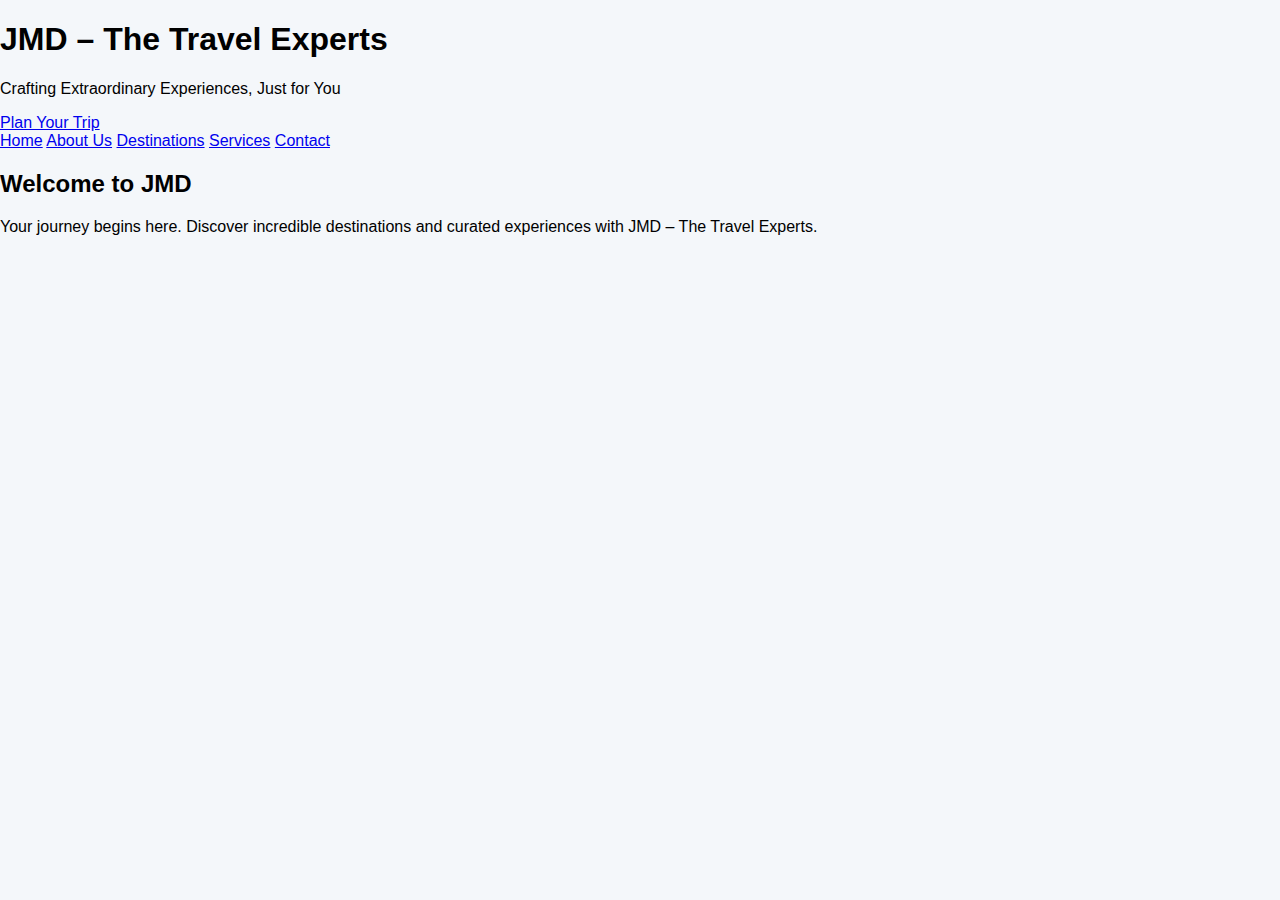
<file: index.html>
<!DOCTYPE html>
<html lang="en">
<head>
  <meta charset="UTF-8">
  <meta name="viewport" content="width=device-width, initial-scale=1.0">
  <title>JMD – The Travel Experts</title>
  <link rel="stylesheet" href="style.css">
</head>
<body>
  <header class="hero">
    <h1>JMD – The Travel Experts</h1>
    <p>Crafting Extraordinary Experiences, Just for You</p>
    <a href="contact.html" class="cta-button">Plan Your Trip</a>
  </header>
  <nav>
    <a href="index.html">Home</a>
    <a href="about.html">About Us</a>
    <a href="destinations.html">Destinations</a>
    <a href="services.html">Services</a>
    <a href="contact.html">Contact</a>
  </nav>
  <section>
    <h2>Welcome to JMD</h2>
    <p>Your journey begins here. Discover incredible destinations and curated experiences with JMD – The Travel Experts.</p>
  </section>
</body>
</html>
</file>
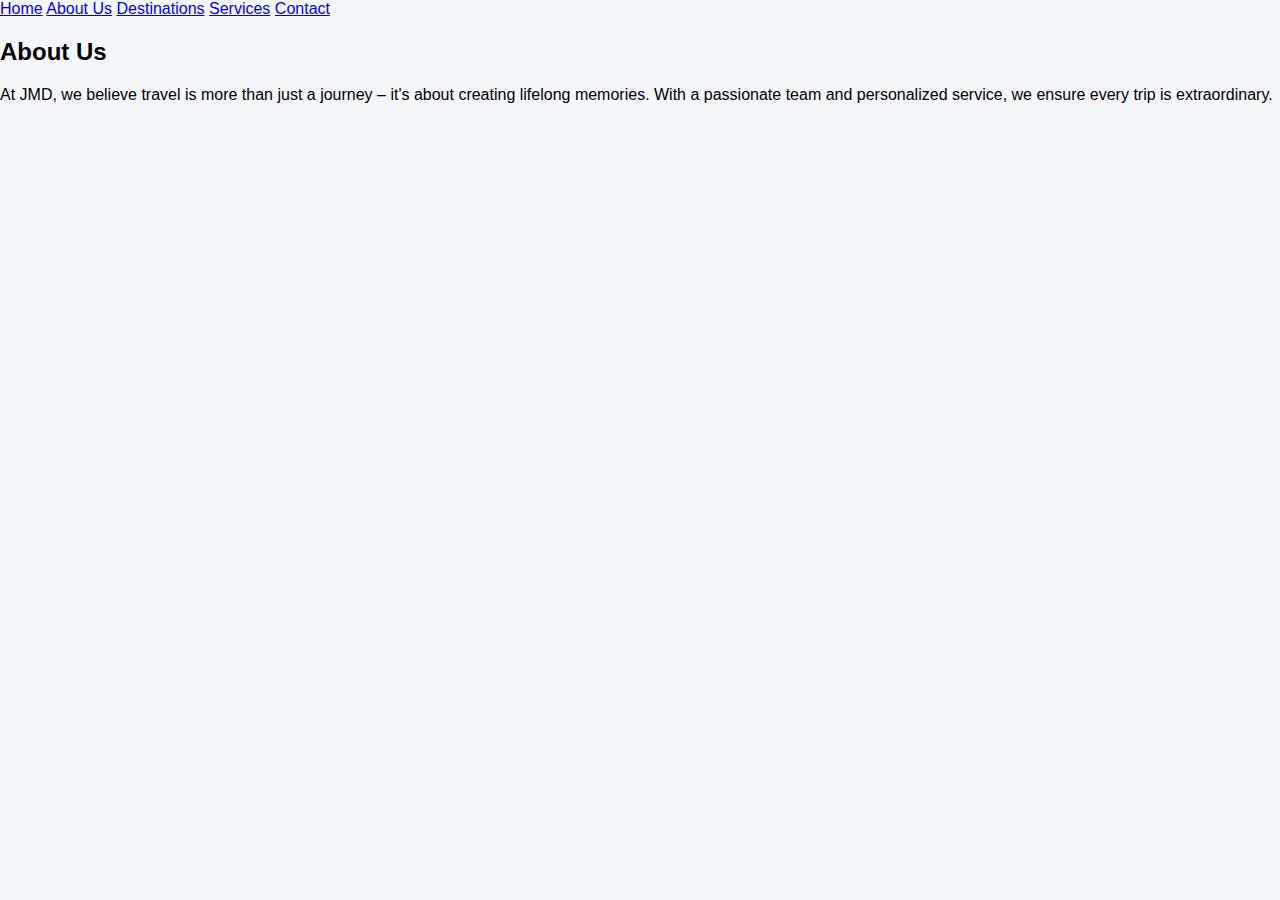
<file: about.html>
<!DOCTYPE html>
<html lang="en">
<head>
  <meta charset="UTF-8">
  <meta name="viewport" content="width=device-width, initial-scale=1.0">
  <title>About Us – JMD</title>
  <link rel="stylesheet" href="style.css">
</head>
<body>
  <nav>
    <a href="index.html">Home</a>
    <a href="about.html">About Us</a>
    <a href="destinations.html">Destinations</a>
    <a href="services.html">Services</a>
    <a href="contact.html">Contact</a>
  </nav>
  <section>
    <h2>About Us</h2>
    <p>At JMD, we believe travel is more than just a journey – it's about creating lifelong memories. With a passionate team and personalized service, we ensure every trip is extraordinary.</p>
  </section>
</body>
</html>
</file>
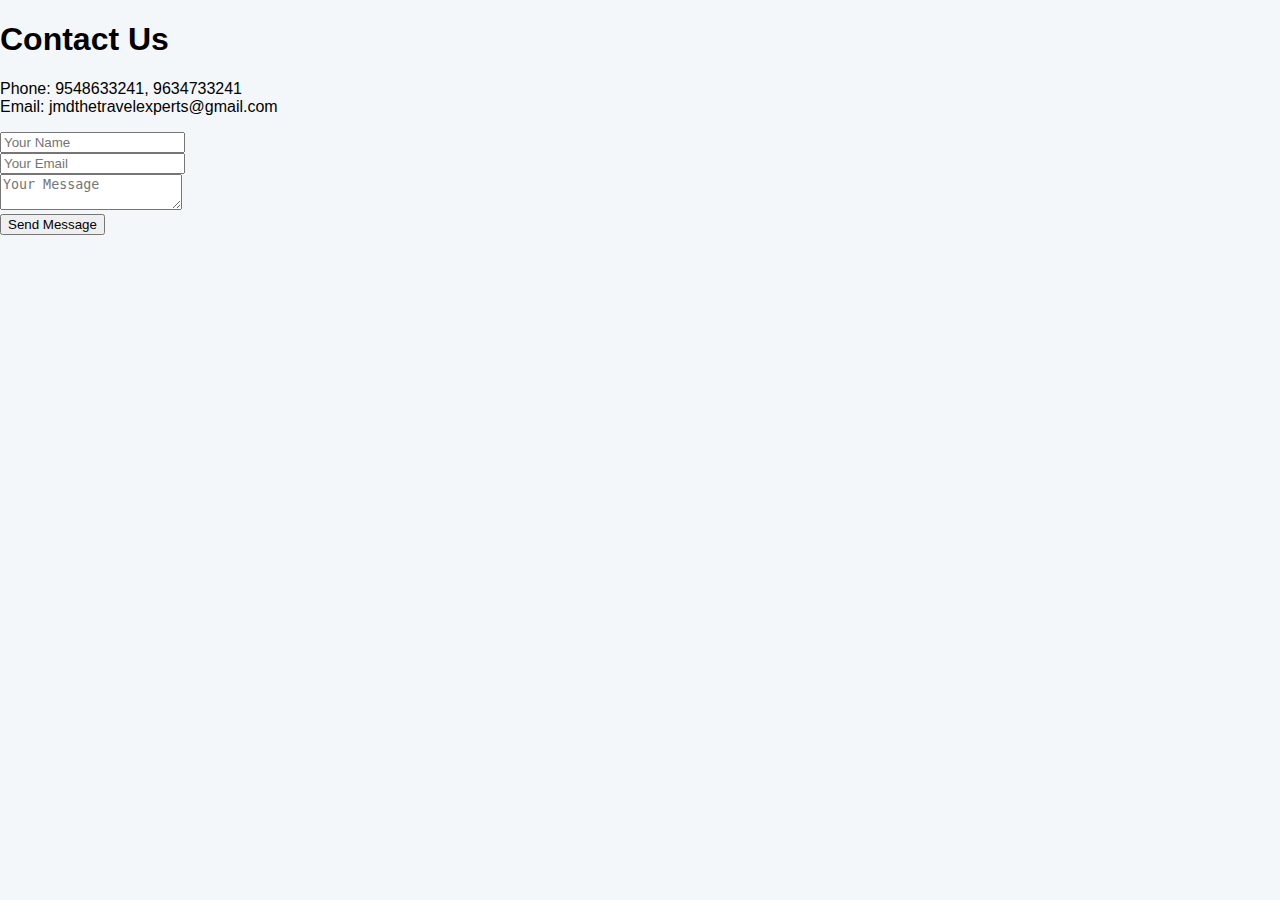
<file: contact.html>
<!DOCTYPE html><html><head><title>Contact Us</title><link rel='stylesheet' href='style.css'></head><body><h1>Contact Us</h1><p>Phone: 9548633241, 9634733241<br>Email: jmdthetravelexperts@gmail.com</p><form><input type='text' placeholder='Your Name' /><br><input type='email' placeholder='Your Email' /><br><textarea placeholder='Your Message'></textarea><br><button type='submit'>Send Message</button></form></body></html>
</file>
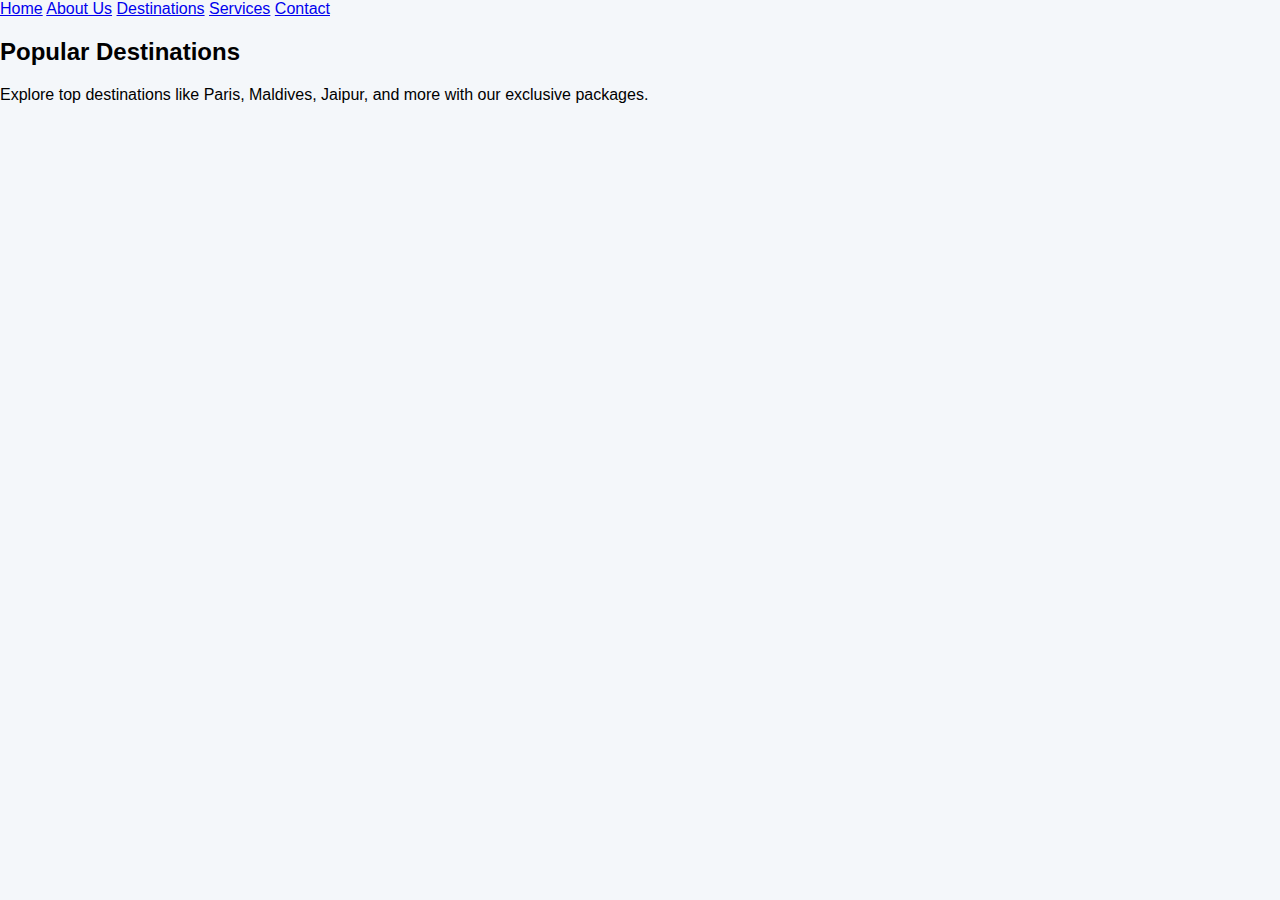
<file: destinations.html>
<!DOCTYPE html>
<html lang="en">
<head>
  <meta charset="UTF-8">
  <meta name="viewport" content="width=device-width, initial-scale=1.0">
  <title>Destinations – JMD</title>
  <link rel="stylesheet" href="style.css">
</head>
<body>
  <nav>
    <a href="index.html">Home</a>
    <a href="about.html">About Us</a>
    <a href="destinations.html">Destinations</a>
    <a href="services.html">Services</a>
    <a href="contact.html">Contact</a>
  </nav>
  <section>
    <h2>Popular Destinations</h2>
    <p>Explore top destinations like Paris, Maldives, Jaipur, and more with our exclusive packages.</p>
  </section>
</body>
</html>
</file>
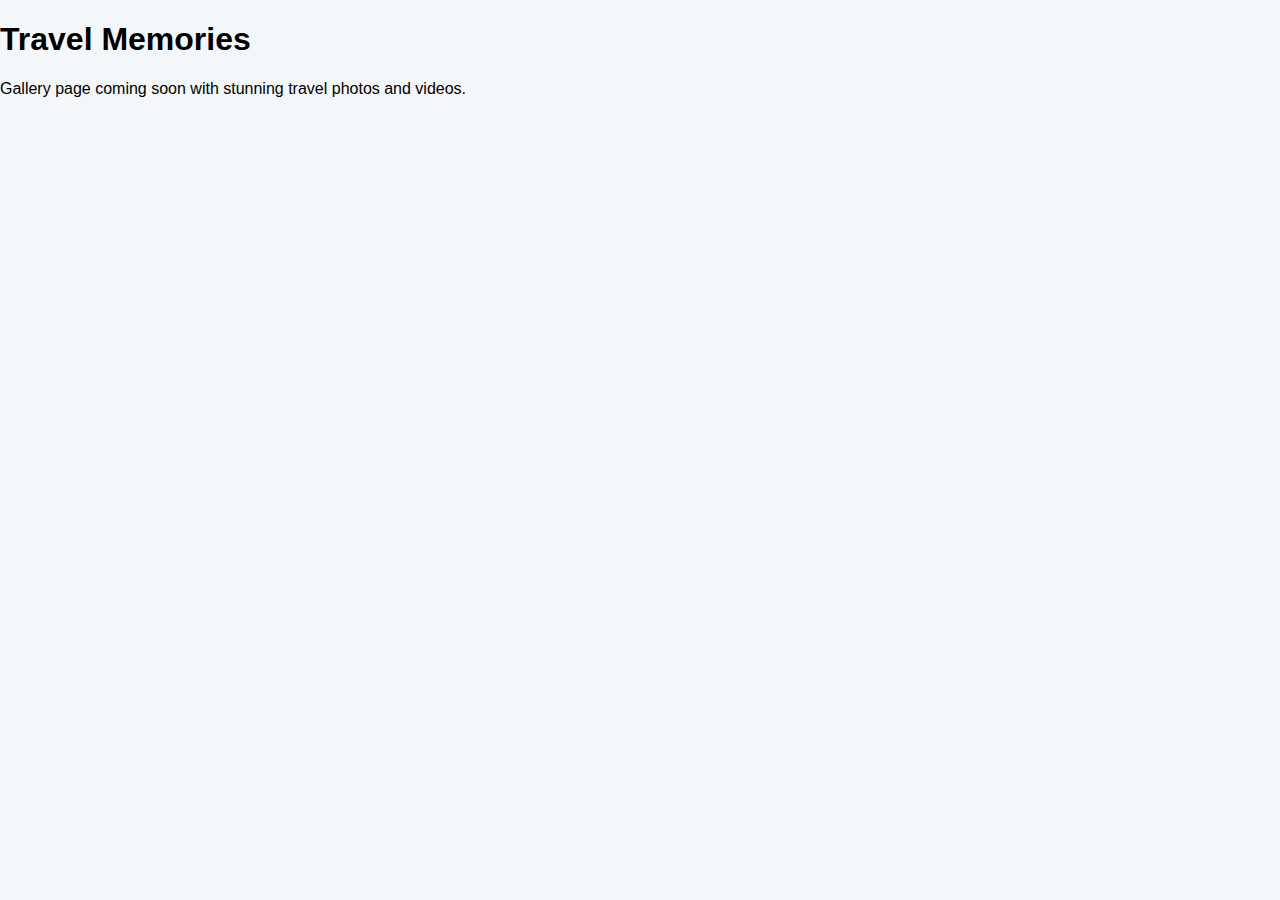
<file: gallery.html>
<!DOCTYPE html><html><head><title>Gallery</title><link rel='stylesheet' href='style.css'></head><body><h1>Travel Memories</h1><p>Gallery page coming soon with stunning travel photos and videos.</p></body></html>
</file>
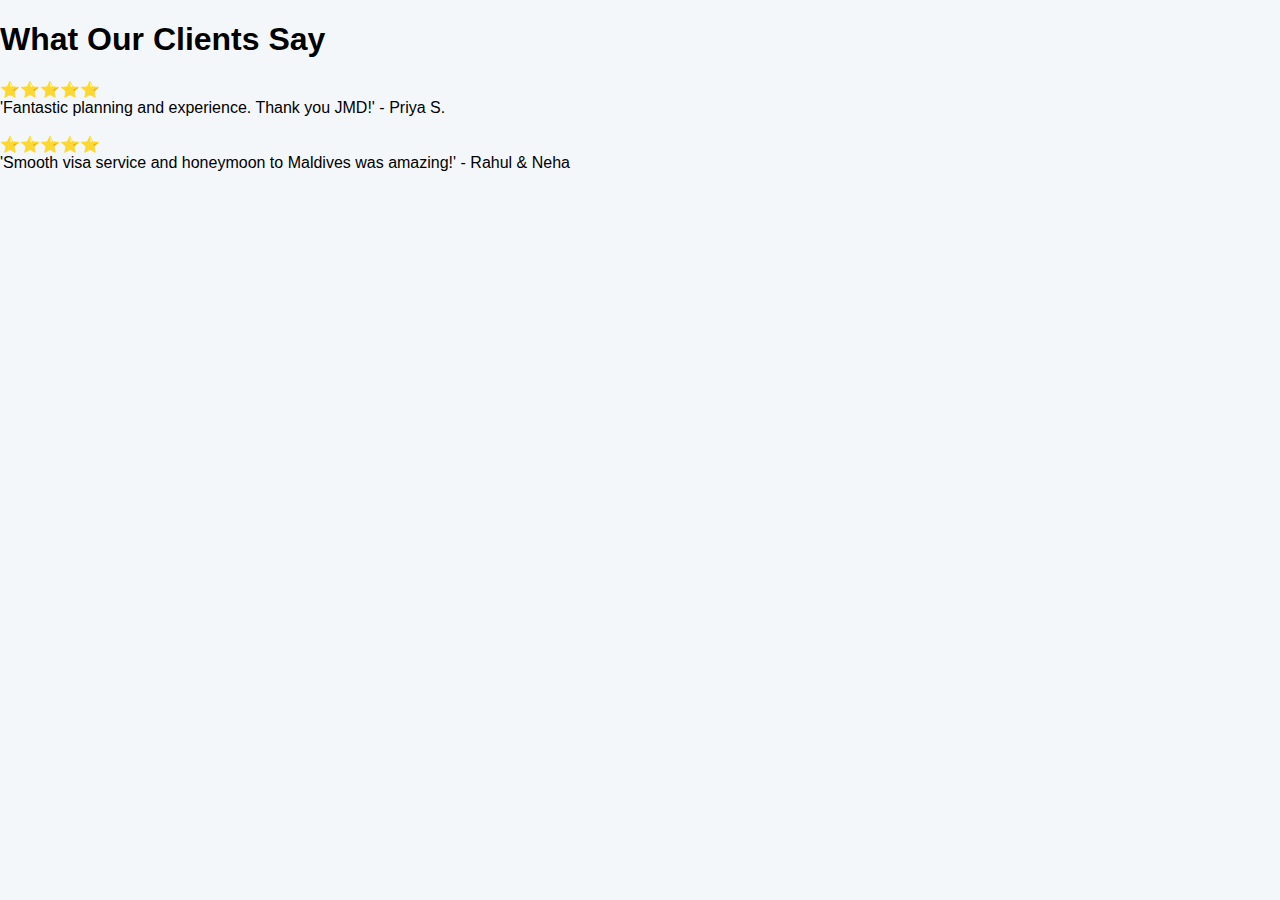
<file: testimonials.html>
<!DOCTYPE html><html><head><title>Testimonials</title><link rel='stylesheet' href='style.css'></head><body><h1>What Our Clients Say</h1><p>⭐⭐⭐⭐⭐<br>'Fantastic planning and experience. Thank you JMD!' - Priya S.<br><br>⭐⭐⭐⭐⭐<br>'Smooth visa service and honeymoon to Maldives was amazing!' - Rahul & Neha</p></body></html>
</file>
<file: style.css>
body {
  font-family: 'Segoe UI', sans-serif;
  background: #f4f7fa;
  margin: 0;
  padding: 0;
}
.header {
  background: #004aad;
  color: white;
  padding: 2rem;
  text-align: center;
}
.packages {
  padding: 3rem 2rem;
}
.package-grid {
  display: grid;
  grid-template-columns: repeat(auto-fit, minmax(280px, 1fr));
  gap: 2rem;
}
.package-card {
  background: white;
  border-radius: 10px;
  box-shadow: 0 5px 15px rgba(0,0,0,0.1);
  overflow: hidden;
  text-align: center;
}
.package-card img {
  width: 100%;
  height: 180px;
  object-fit: cover;
}
.package-card h3 {
  color: #004aad;
  margin: 1rem 0 0.5rem;
}
.package-card p {
  padding: 0 1rem;
  margin-bottom: 0.5rem;
}
.package-card span {
  font-weight: bold;
  color: #2e2e2e;
}
.btn-secondary {
  display: inline-block;
  margin: 1rem;
  padding: 0.6rem 1.2rem;
  background: #f7941d;
  color: white;
  text-decoration: none;
  border-radius: 5px;
}
</file>
